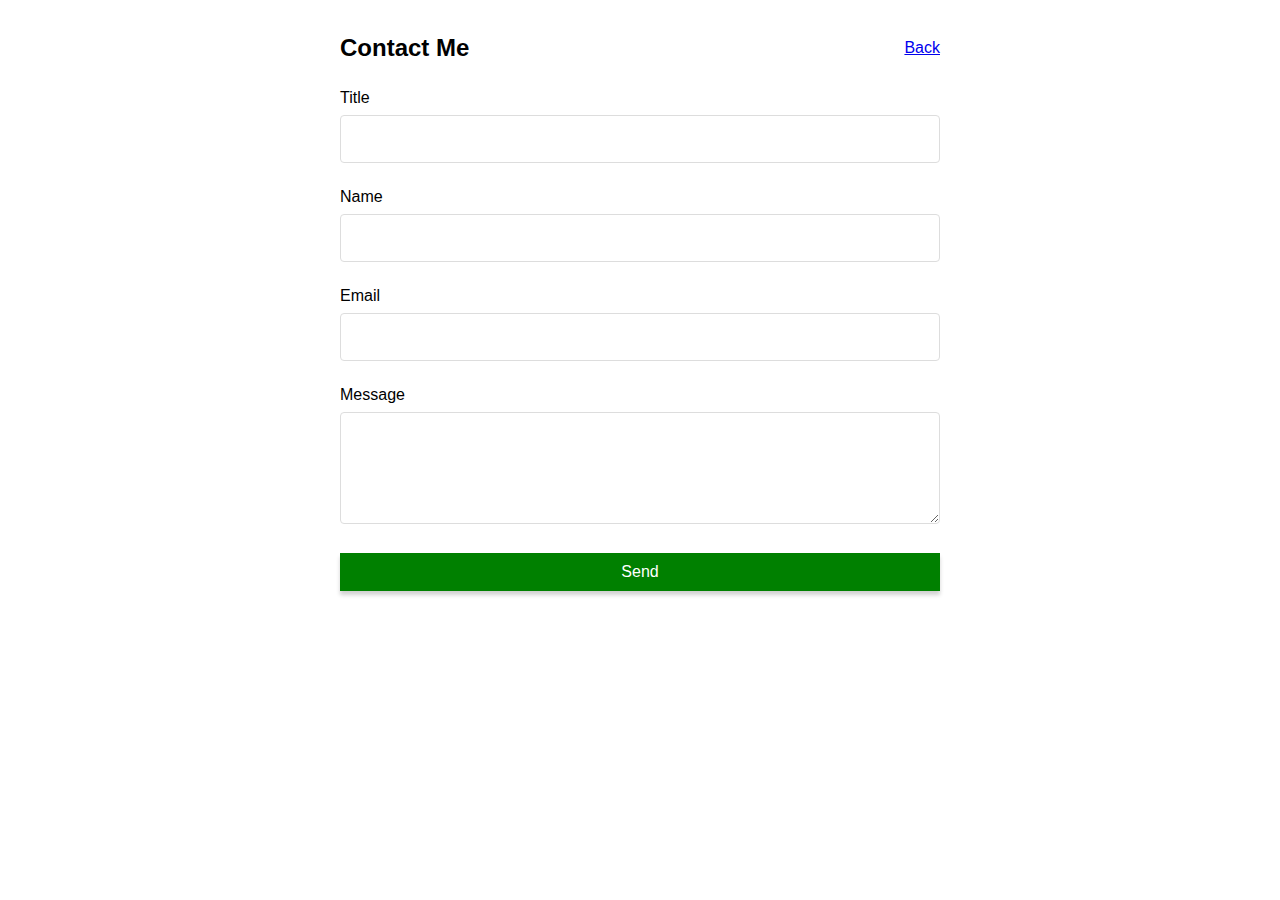
<file: contact.html>
<!DOCTYPE html>
<html lang="en">
  <head>
    <meta charset="UTF-8" />
    <meta name="viewport" content="width=device-width, initial-scale=1.0" />
    <meta http-equiv="X-UA-Compatible" content="ie=edge" />
    <link rel="stylesheet" href="style.css" />
    <link
      rel="stylesheet"
      href="https://stackpath.bootstrapcdn.com/font-awesome/4.7.0/css/font-awesome.min.css"
    />
    <link
      href="https://fonts.googleapis.com/css?family=Roboto:400,500,700&display=swap"
      rel="stylesheet"
    />
    <title>Contact me</title>
  </head>

  <body>
    <div class="wrapper">
      <div class="contact-heading">
        <h2>Contact Me</h2>
        <div><a href="/bernie">Back</a></div>
      </div>
      <form
        method="POST"
        action="https://formspree.io/bernieadjene092@gmail.com"
        class="form"
      >
        <div class="form-group">
          <label for="title">Title</label>
          <input type="text" id="title" name="title" class="input" />
          <span class="title-error"></span>
        </div>
        <div class="form-group">
          <label for="name">Name</label>
          <input type="text" id="name" class="input" name="name" />
          <span class="name-error"></span>
        </div>
        <div class="form-group">
          <label for="email">Email</label>
          <input type="text" id="email" class="input" name="email" />
          <span class="email-error"></span>
        </div>
        <div class="form-group">
          <label for="message">Message</label>
          <textarea
            rows="5"
            id="message"
            class="input"
            name="message"
            name="message"
          ></textarea>
          <span class="message-error"></span>
        </div>
        <div class="flex flex-end">
          <button class="button" id="submit-btn">Send</button>
        </div>
      </form>
    </div>
  </body>
  <script src="script.js"></script>
</html>
</file>
<file: style.css>
* {
  box-sizing: border-box;
}

body {
  padding: 0;
  margin: 0;
  line-height: 1.5;
  font-family: Calibri, "Gill Sans", "Gill Sans MT", "Trebuchet MS", sans-serif;
}

.wrapper {
  max-width: 600px;
  margin: 0 auto;
  padding-top: 10px;
}

.contact-link {
  font-size: 20px;
  padding-bottom: 20px;
  display: block;
  float: right;
}

.photo {
  display: flex;
  justify-content: center;
}
.photo img {
  width: 150px;
  height: 150px;
  border-radius: 100%;
}

.text-center {
  text-align: center;
}

table {
  width: 100%;
}

.contact-heading {
  display: flex;
  justify-content: space-between;
  align-items: center;
}

.form-group {
  margin-bottom: 22px;
}
.form-group label {
  display: block;
  margin-bottom: 5px;
}

.form-group input,
.form-group textarea {
  width: 100%;
  padding: 15px 15px;
  border-radius: 4px;
  font-size: 14px;
  border: 1px solid #ddd;
  color: #000;
}

.button {
  background-color: green;
  color: #fff;
  outline: none;
  box-shadow: 0 4px 4px rgba(0, 0, 0, 0.18);
  cursor: pointer;
  border: none;
  padding: 10px 20px;
  font-size: 16px;
  display: block;
  width: 100%;
}

.button:active {
  box-shadow: 0 2px 4px rgba(0, 0, 0, 0.18);
}

span[class$="error"] {
  font-size: 12px;
  color: red;
  margin-top: 3px;
}

form {
  margin-bottom: 40px;
}
</file>
